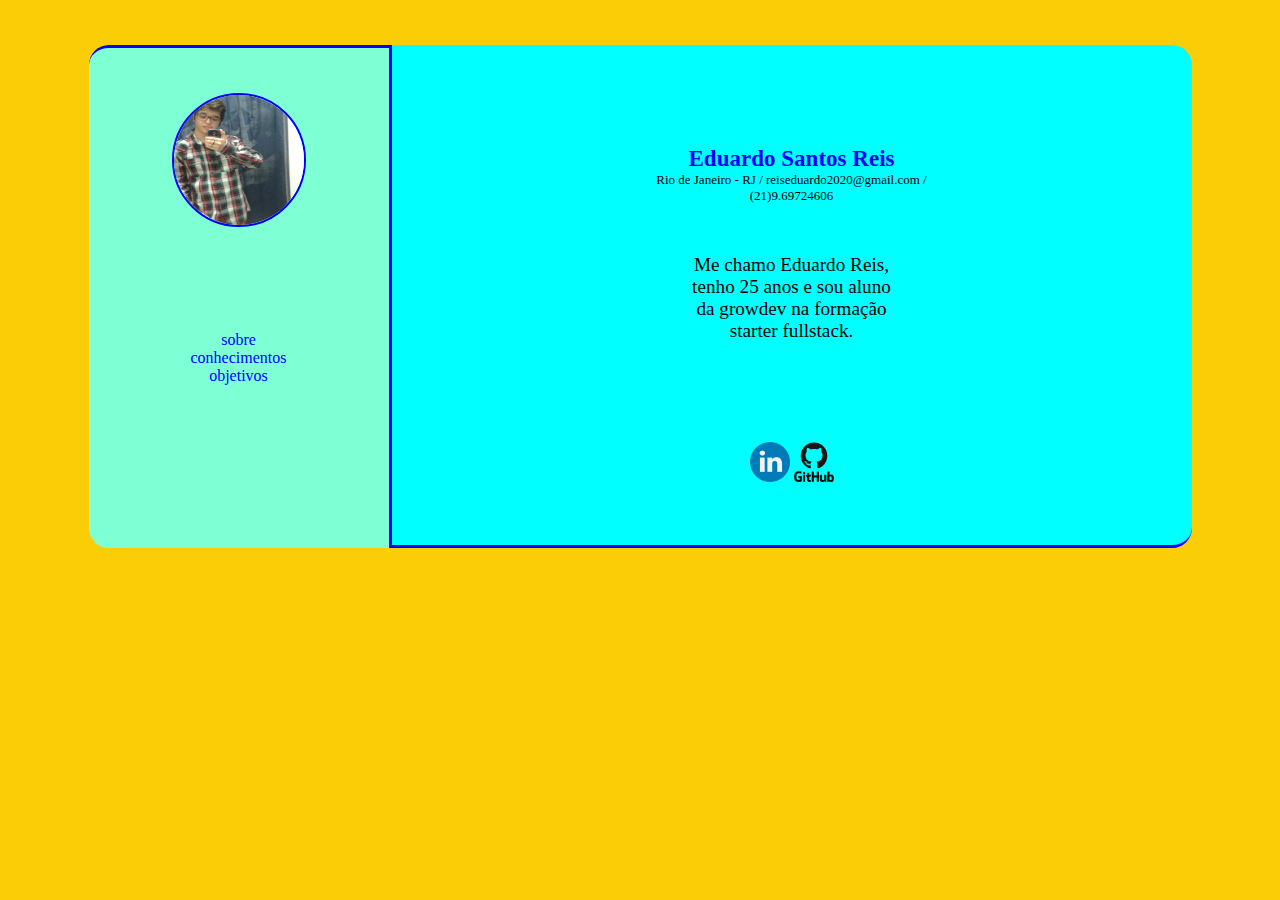
<file: index/index.html>
<!DOCTYPE html>
<html lang="pt-br">
<head>
    <meta charset="UTF-8">
    <meta http-equiv="X-UA-Compatible" content="IE=edge">
    <meta name="viewport" content="width=device-width, initial-scale=1.0">
    <title>front end 1</title>
    <link rel="stylesheet" href="../style/style.css">

</head>
<body>
  <main id="conteiner">
    <section id="esquerda">
        <img id="foto" src="../imagens/WhatsApp Image 2022-08-13 at 23.13.22.jpeg" alt="">
        <nav id="links">
          <ul>
              <li>
                  <a href="./index.html">sobre</a>
              </li>
              <li> 
                  <a href="./conhecimentos.html">conhecimentos</a>
             </li>
              <li>
                  <a href="./objetivos.html">objetivos</a>
              </li>
            </ul>
      </nav>
    </section>
    <section id="direita">
       <div id="sobre">
        <h1> Eduardo Santos Reis</h1>
        <h3>Rio de Janeiro - RJ / reiseduardo2020@gmail.com / (21)9.69724606 </h3>
        <p id="paragrafo">
          Me chamo Eduardo Reis, tenho 25 anos e sou aluno da growdev na formação starter fullstack.
        </p>
      </div>
      <div id="icones">
        <a href="https://www.linkedin.com/in/eduardo-reis4606/" target="_blank" alt="Linkedin">
          <img id="linkedin" src="../imagens/linkedin_icon-icons.com_65929.png">
        <a href="https://github.com/Reisedu" target="_blank" alt="github">
          <img id="github" src="../imagens/github_original_wordmark_logo_icon_146506.png">
      </div>
    </section>
  </main>
</body>
</html>
</file>
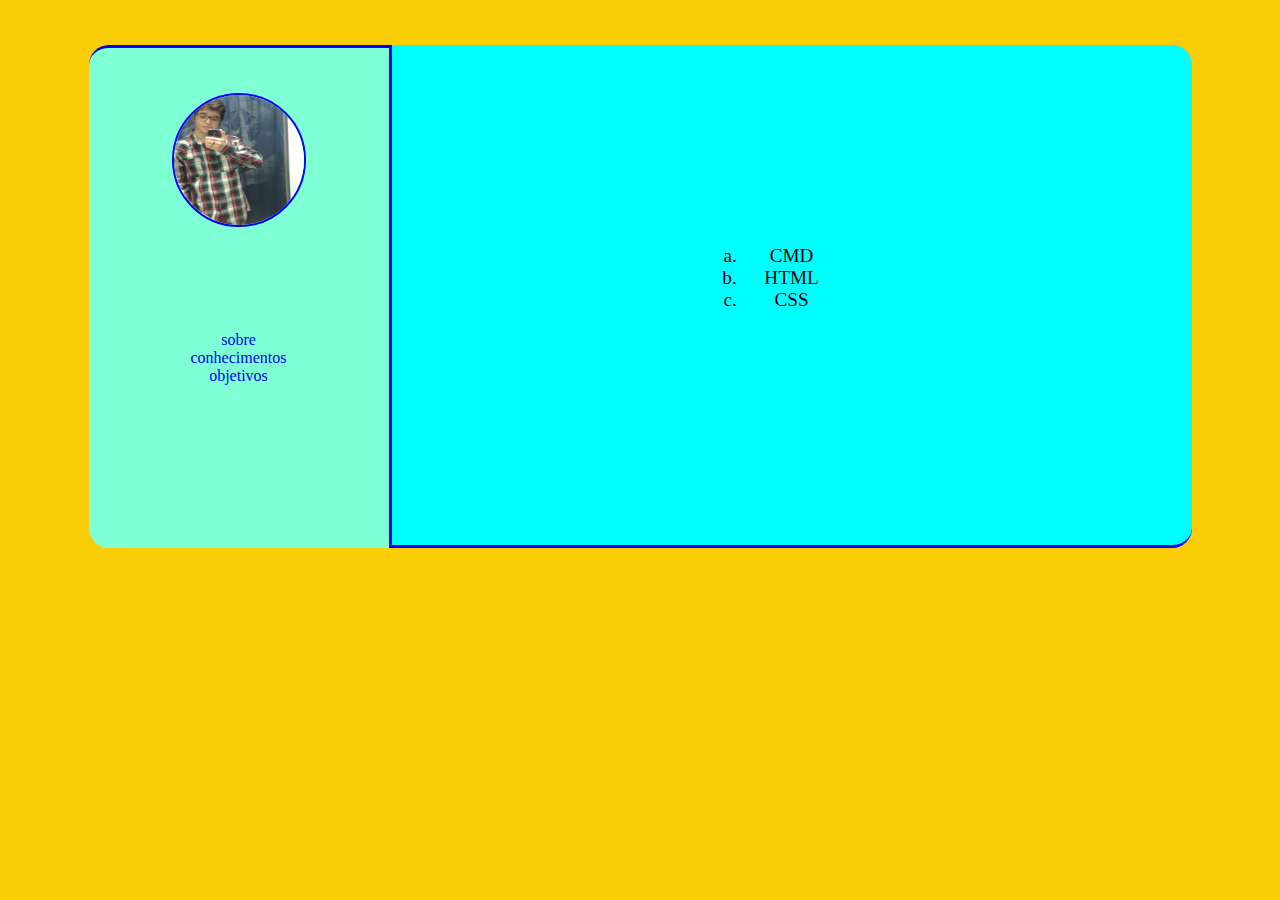
<file: index/conhecimentos.html>
<!DOCTYPE html>
<html lang="pt-br">
<head>
    <meta charset="UTF-8">
    <meta http-equiv="X-UA-Compatible" content="IE=edge">
    <meta name="viewport" content="width=<device-width>, initial-scale=1.0">
    <title>front end 1</title>
    <link rel="stylesheet" href="../style/style.css">
</head>
<body>
    <main id="conteiner">
        <section id="esquerda">
            <img id="foto" src="../imagens/WhatsApp Image 2022-08-13 at 23.13.22.jpeg" alt="">
            <nav id="links">
                <ul>
                    <li>
                        <a href="./index.html">sobre</a>
                    </li>
                    <li> 
                        <a href="./conhecimentos.html">conhecimentos</a>
                   </li>
                    <li>
                        <a href="./objetivos.html">objetivos</a>
                    </li>
                  </ul>
            </nav>
        </section>
        <section id="direita">
            <div id="conhecimento">
                <ol>
                    <li>CMD</li>
                    <li> HTML </li>
                    <li> CSS </li>
               </ol>
            </div>
        </section>
    </main>
</body>
</html>
</file>
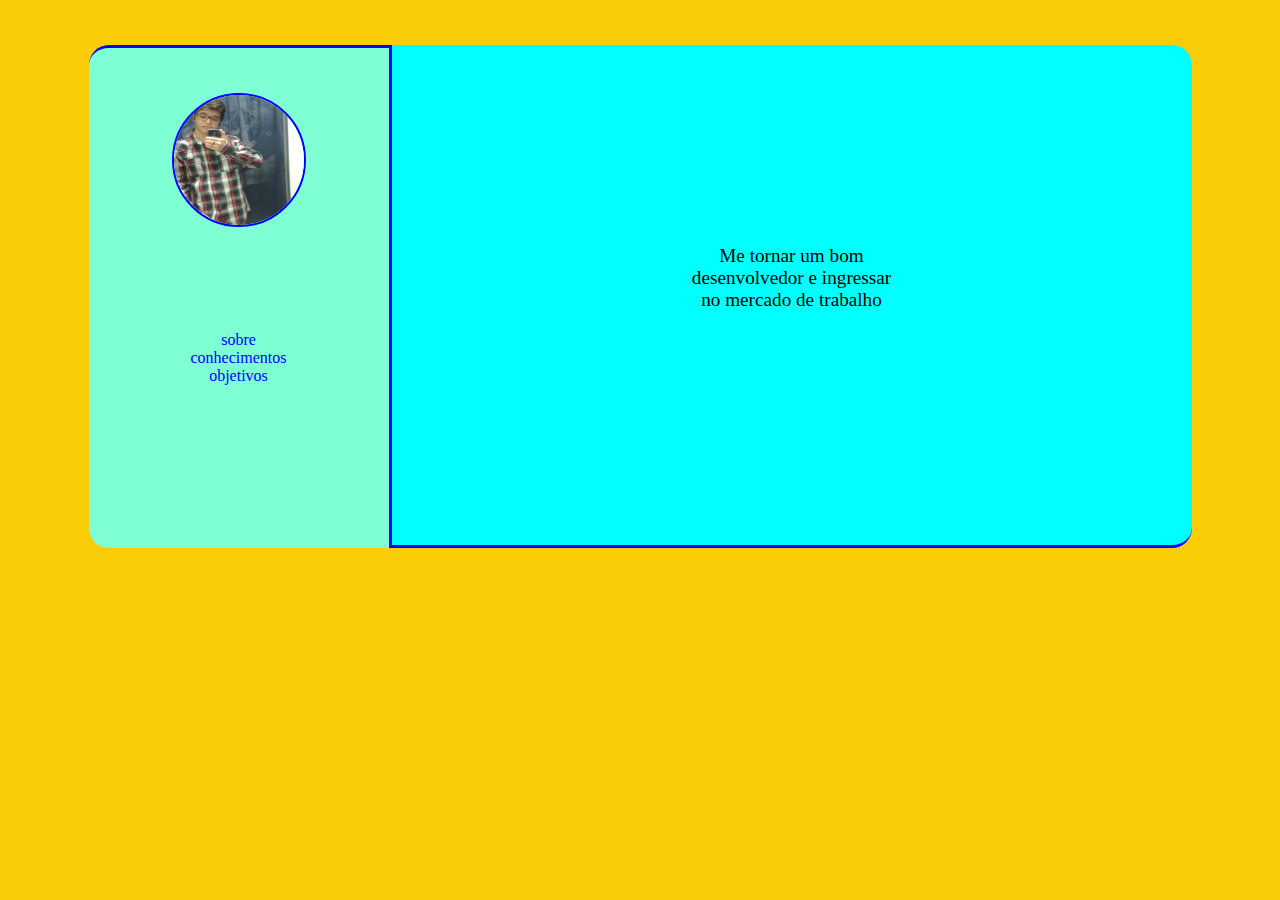
<file: index/objetivos.html>
<!DOCTYPE html>
<html lang="pt-br">
<head>
    <meta charset="UTF-8">
    <meta http-equiv="X-UA-Compatible" content="IE=edge">
    <meta name="viewport" content="width=<device-width>, initial-scale=1.0">
    <title>front end 1</title>
    <link rel="stylesheet" href="../style/style.css">
</head>
<body>
    <main id="conteiner">
        <section id="esquerda">
            <img id="foto" src="../imagens/WhatsApp Image 2022-08-13 at 23.13.22.jpeg" alt="">
            <nav id="links">
                <ul>
                    <li>
                        <a href="./index.html">sobre</a>
                    </li>
                    <li> 
                        <a href="./conhecimentos.html">conhecimentos</a>
                   </li>
                    <li>
                        <a href="./objetivos.html">objetivos</a>
                    </li>
                  </ul>
            </nav>
        </section>
        <section id="direita">
            <div id="objetivo">
                <p id="paragrafo">
                    Me tornar um bom desenvolvedor e ingressar no mercado de trabalho
                </p>
            </div>
        </section>
    </main>
</body>
</html>
</file>
<file: style/style.css>
*{
    margin: 0px;
    padding: 0px;
}
body{
    background-color: rgb(250, 205, 7);
}
ul{
    list-style: none;
}
a{
    text-decoration: none;
    color: blue;
}
a:hover{
    color: rgb(211, 8, 8);
}
p{
    margin: 50px;
}
ol{
    list-style:lower-latin;
}
h1{
    font-size: larger;
    font-weight: bolder;
    color: blue;
}
h3{
    font-size: small;
    font-weight: lighter;
}
#links{
    margin-top: 100px;
}
#conteiner{
    margin-top: 5vh;
    /* display flex deixa lado a lado */
    display: flex;
    justify-content: center;
}
#foto{
    width: 130px;
    height: 130px;
    border-radius: 50%;
    border: 2px solid blue;
    margin-top: 5vh;
}
#esquerda{
    background-color: aquamarine;
    width: 300px;
    height: 500px;
    text-align: center;
    border-top-left-radius: 20px;
    border-bottom-left-radius:20px;
    border-right: 3.5px solid blue;
    border-top: 3.5px solid blue; ;
}
#direita{
    background-color: aqua;
    width: 800px;
    height: 500px;
    text-align: center;
    border-top-right-radius: 20px;
    border-bottom-right-radius:20px;
    border-bottom: 3.5px solid blue; 
}
#conhecimento{
    font-size: larger;
    width: 100px;
    margin: auto;
    margin-top: 200px;

}
#objetivo{
    font-size: larger;
    width: 300px;
    margin: auto;
    margin-top: 200px;
}
#sobre{
    font-size: larger;
    width: 300px;
    margin: auto;
    margin-top: 100px;
}
#icones{
    margin-top: 100px;
}
#linkedin{
    width: 40px;
    height: 40px;
}
#github{
    width: 40px;
    height: 40px;
}
</file>
